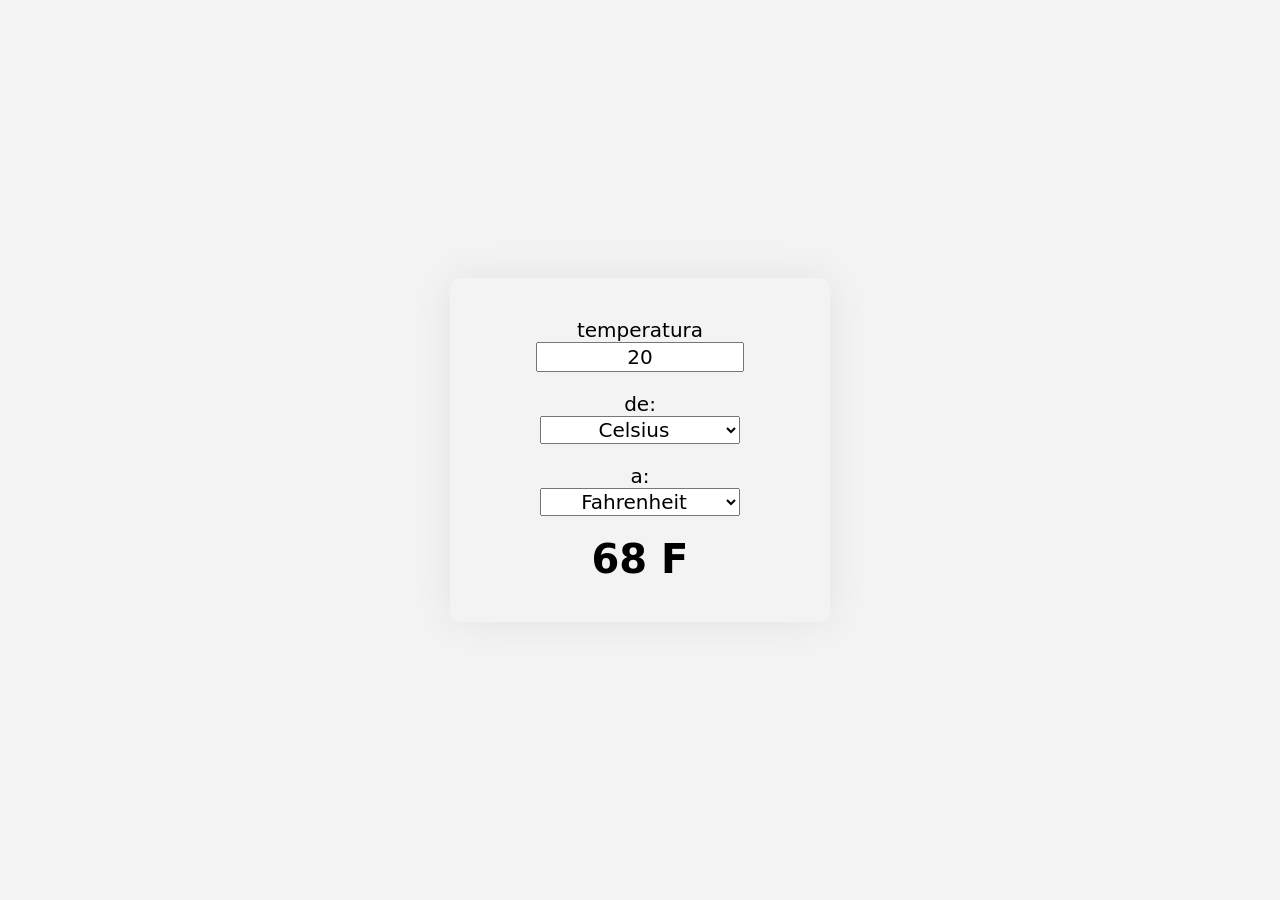
<file: MySamplePWA/index.html>
<!DOCTYPE html>
<html lang="en-US" dir="ltr">
  <head>
    <meta charset="UTF-8" />
    <meta name="viewport" content="width=device-width,initial-scale=1" />
    <link rel="manifest" href="/MySamplePWA/manifest.json" />
    <link rel="stylesheet" href="converter.css">
    <link rel="shortcut icon" href="https://c.s-microsoft.com/favicon.ico?v2" />
    <title>Conversor de Temperatura</title>
  </head>
  <body>
   <form id="converter">
  <label for="input-temp">temperatura</label>
  <input type="text" id="input-temp" name="input-temp" value="20" />
  <label for="input-unit">de:</label>
  <select id="input-unit" name="input-unit">
    <option value="c" selected>Celsius</option>
    <option value="f">Fahrenheit</option>
    <option value="k">Kelvin</option>
  </select>
  <label for="output-unit">a:</label>
  <select id="output-unit" name="output-unit">
    <option value="c">Celsius</option>
    <option value="f" selected>Fahrenheit</option>
    <option value="k">Kelvin</option>
  </select>
  <output name="output-temp" id="output-temp" for="input-temp input-unit output-unit">68 F</output>
</form>
    <script src="converter.js"></script>
  </body>
  <script>
if ('serviceWorker' in navigator) {
  window.addEventListener('load', () => {
    navigator.serviceWorker.register('/sw.js')
      .then(reg => console.log('SW registrado en scope:', reg.scope))
      .catch(err => console.error('Registro SW falló:', err));
  });
}

</script>
</html>
</file>
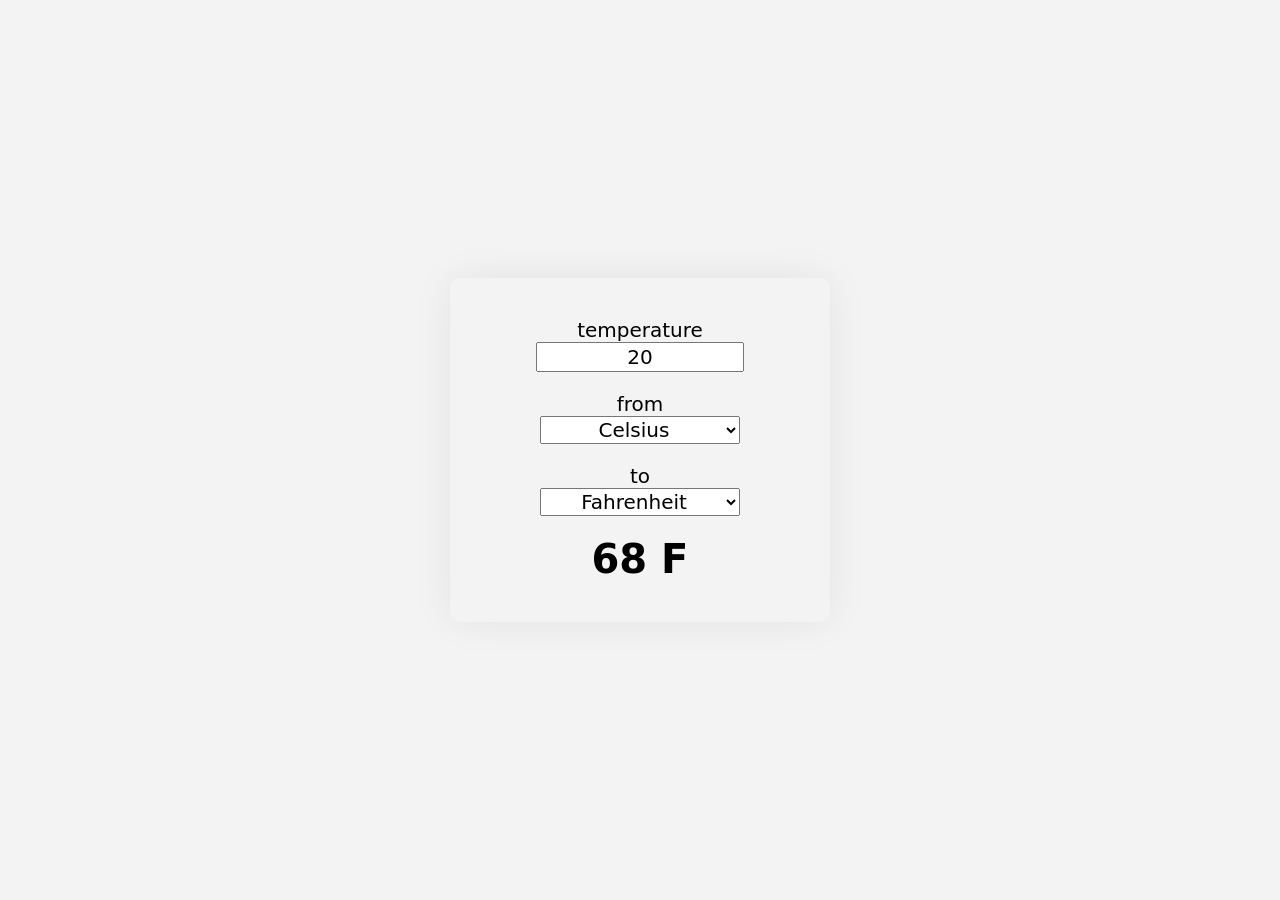
<file: practica PWA/MySamplePWA/index.html>
<!DOCTYPE html>
<html lang="en-US" dir="ltr">
  <head>
    <meta charset="UTF-8" />
    <meta name="viewport" content="width=device-width,initial-scale=1" />
    <link rel="manifest" href="/MySamplePWA/manifest.json" />
    <link rel="stylesheet" href="converter.css">
    <link rel="shortcut icon" href="https://c.s-microsoft.com/favicon.ico?v2" />
    <title>Temperature converter</title>
  </head>
  <body>
   <form id="converter">
  <label for="input-temp">temperature</label>
  <input type="text" id="input-temp" name="input-temp" value="20" />
  <label for="input-unit">from</label>
  <select id="input-unit" name="input-unit">
    <option value="c" selected>Celsius</option>
    <option value="f">Fahrenheit</option>
    <option value="k">Kelvin</option>
  </select>
  <label for="output-unit">to</label>
  <select id="output-unit" name="output-unit">
    <option value="c">Celsius</option>
    <option value="f" selected>Fahrenheit</option>
    <option value="k">Kelvin</option>
  </select>
  <output name="output-temp" id="output-temp" for="input-temp input-unit output-unit">68 F</output>
</form>
    <script src="converter.js"></script>
  </body>
  <script>
if('serviceWorker' in navigator) {
  navigator.serviceWorker.register('/sw.js', { scope: '/' });
}
</script>
</html>
</file>
<file: MySamplePWA/converter.css>
html {
  background: rgb(243, 243, 243);
  font-family: system-ui, -apple-system, BlinkMacSystemFont, 'Segoe UI', Roboto, Oxygen, Ubuntu, Cantarell, 'Open Sans', 'Helvetica Neue', sans-serif;
  font-size: 15pt;
}

html, body {
  height: 100%;
  margin: 0;
}

body {
  display: grid;
  place-items: center;
}

#converter {
  width: 15rem;
  padding: 2rem;
  border-radius: .5rem;
  box-shadow: 0 0 2rem 0 #0001;
  display: flex;
  flex-direction: column;
  align-items: center;
}

#converter input, #converter select {
  font-family: inherit;
  font-size: inherit;
  margin-block-end: 1rem;
  text-align: center;
  width: 10rem;
}

#converter #output-temp {
  font-size: 2rem;
  font-weight: bold;
}
</file>
<file: practica PWA/MySamplePWA/converter.css>
html {
  background: rgb(243, 243, 243);
  font-family: system-ui, -apple-system, BlinkMacSystemFont, 'Segoe UI', Roboto, Oxygen, Ubuntu, Cantarell, 'Open Sans', 'Helvetica Neue', sans-serif;
  font-size: 15pt;
}

html, body {
  height: 100%;
  margin: 0;
}

body {
  display: grid;
  place-items: center;
}

#converter {
  width: 15rem;
  padding: 2rem;
  border-radius: .5rem;
  box-shadow: 0 0 2rem 0 #0001;
  display: flex;
  flex-direction: column;
  align-items: center;
}

#converter input, #converter select {
  font-family: inherit;
  font-size: inherit;
  margin-block-end: 1rem;
  text-align: center;
  width: 10rem;
}

#converter #output-temp {
  font-size: 2rem;
  font-weight: bold;
}
</file>
